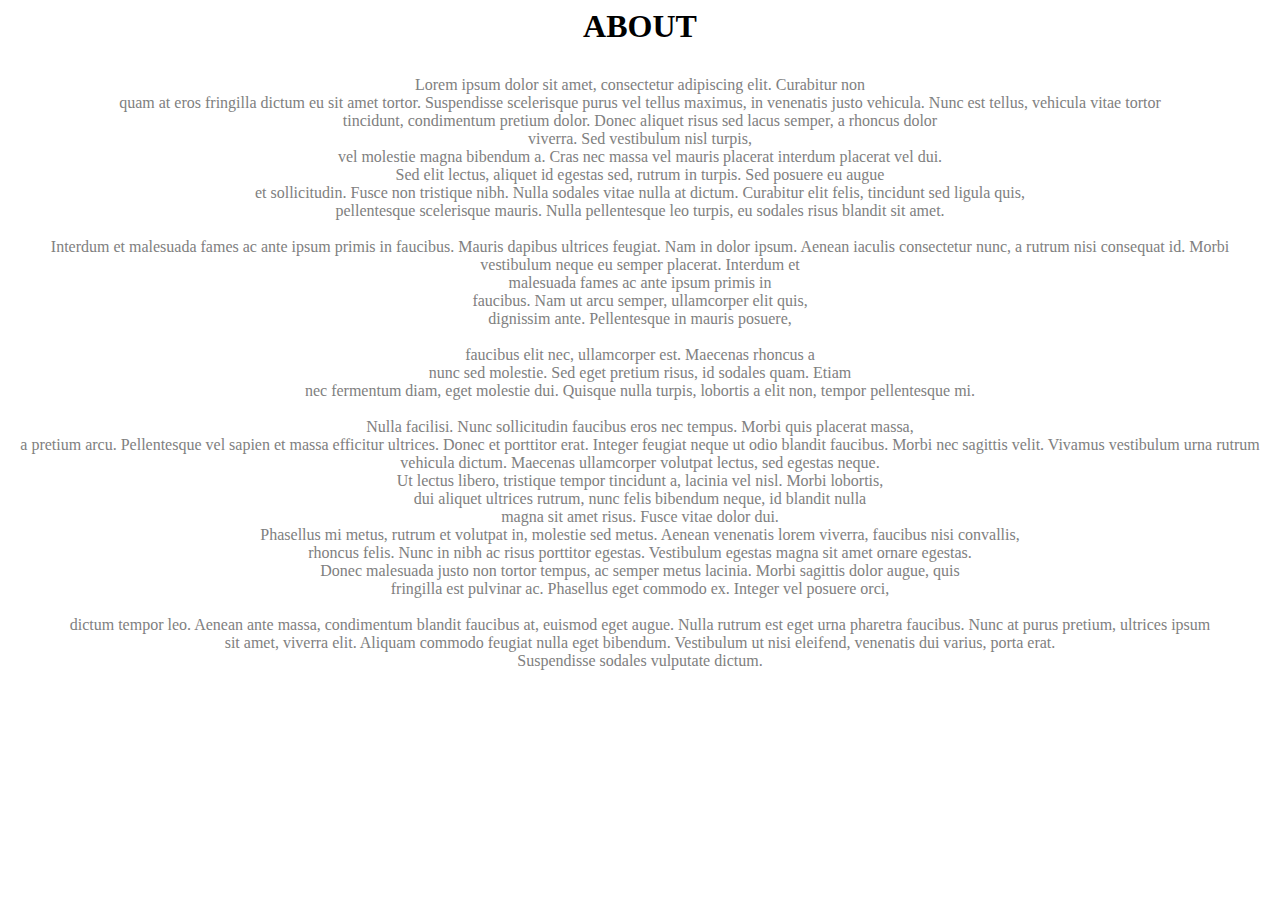
<file: About.html>
<html>
<head>
<style>
  h1 {text-align:center; color:black;}
  p {padding: 10px; color:gray; text-align:center; }
</style>
</head>
<body>

<h1>ABOUT</h1>
<p>Lorem ipsum dolor sit amet, consectetur adipiscing elit. Curabitur non<br>  quam at eros fringilla dictum eu sit amet tortor. Suspendisse scelerisque purus vel tellus maximus, in venenatis justo vehicula. Nunc est tellus, vehicula vitae tortor<br>  tincidunt, condimentum pretium dolor. Donec aliquet risus sed lacus semper, a rhoncus dolor<br>  viverra. Sed vestibulum nisl turpis,<br>  vel molestie magna bibendum a. Cras nec massa vel mauris placerat interdum placerat vel dui.<br>  Sed elit lectus, aliquet id egestas sed, rutrum in turpis. Sed posuere eu augue <br> et sollicitudin. Fusce non tristique nibh. Nulla sodales vitae nulla at dictum. Curabitur elit felis, tincidunt sed ligula quis, <br> pellentesque scelerisque mauris.

Nulla pellentesque leo turpis, eu sodales risus blandit sit amet.<br><br>  Interdum et malesuada fames ac ante ipsum primis in faucibus. Mauris dapibus ultrices feugiat. Nam in dolor ipsum. Aenean iaculis consectetur nunc, a rutrum nisi consequat id. Morbi vestibulum neque eu semper placerat. Interdum et<br>  malesuada fames ac ante ipsum primis in <br> faucibus. Nam ut arcu semper, ullamcorper elit quis,<br>  dignissim ante. Pellentesque in mauris posuere,<br><br>   faucibus elit nec, ullamcorper est. Maecenas rhoncus a<br>  nunc sed molestie. Sed eget pretium risus, id sodales quam.

Etiam<br>  nec fermentum diam, eget molestie dui. Quisque nulla turpis, lobortis a elit non, tempor pellentesque mi.<br> <br>  Nulla facilisi. Nunc sollicitudin faucibus eros nec tempus. Morbi quis placerat massa, <br> a pretium arcu. Pellentesque vel sapien et massa efficitur ultrices. Donec et porttitor erat.

Integer feugiat neque ut odio blandit faucibus. Morbi nec sagittis velit. Vivamus vestibulum urna rutrum vehicula dictum. Maecenas ullamcorper volutpat lectus, sed egestas neque.<br>  Ut lectus libero, tristique tempor tincidunt a, lacinia vel nisl. Morbi lobortis,<br>  dui aliquet ultrices rutrum, nunc felis bibendum neque, id blandit nulla<br>  magna sit amet risus. Fusce vitae dolor dui.<br>  Phasellus mi metus, rutrum et volutpat in, molestie sed metus. Aenean venenatis lorem viverra, faucibus nisi convallis,<br>  rhoncus felis. Nunc in nibh ac risus porttitor egestas. Vestibulum egestas magna sit amet ornare egestas.<br>  Donec malesuada justo non tortor tempus, ac semper metus lacinia. Morbi sagittis dolor augue, quis<br>  fringilla est pulvinar ac. Phasellus eget commodo ex.

Integer vel posuere orci, <br><br>  dictum tempor leo. Aenean ante massa, condimentum blandit faucibus at, euismod eget augue. Nulla rutrum est eget urna pharetra faucibus. Nunc at purus pretium, ultrices ipsum<br>  sit amet, viverra elit. Aliquam commodo feugiat nulla eget bibendum. Vestibulum ut nisi eleifend, venenatis dui varius, porta erat.<br>  Suspendisse sodales vulputate dictum.</p>

</body>
</html>
</file>
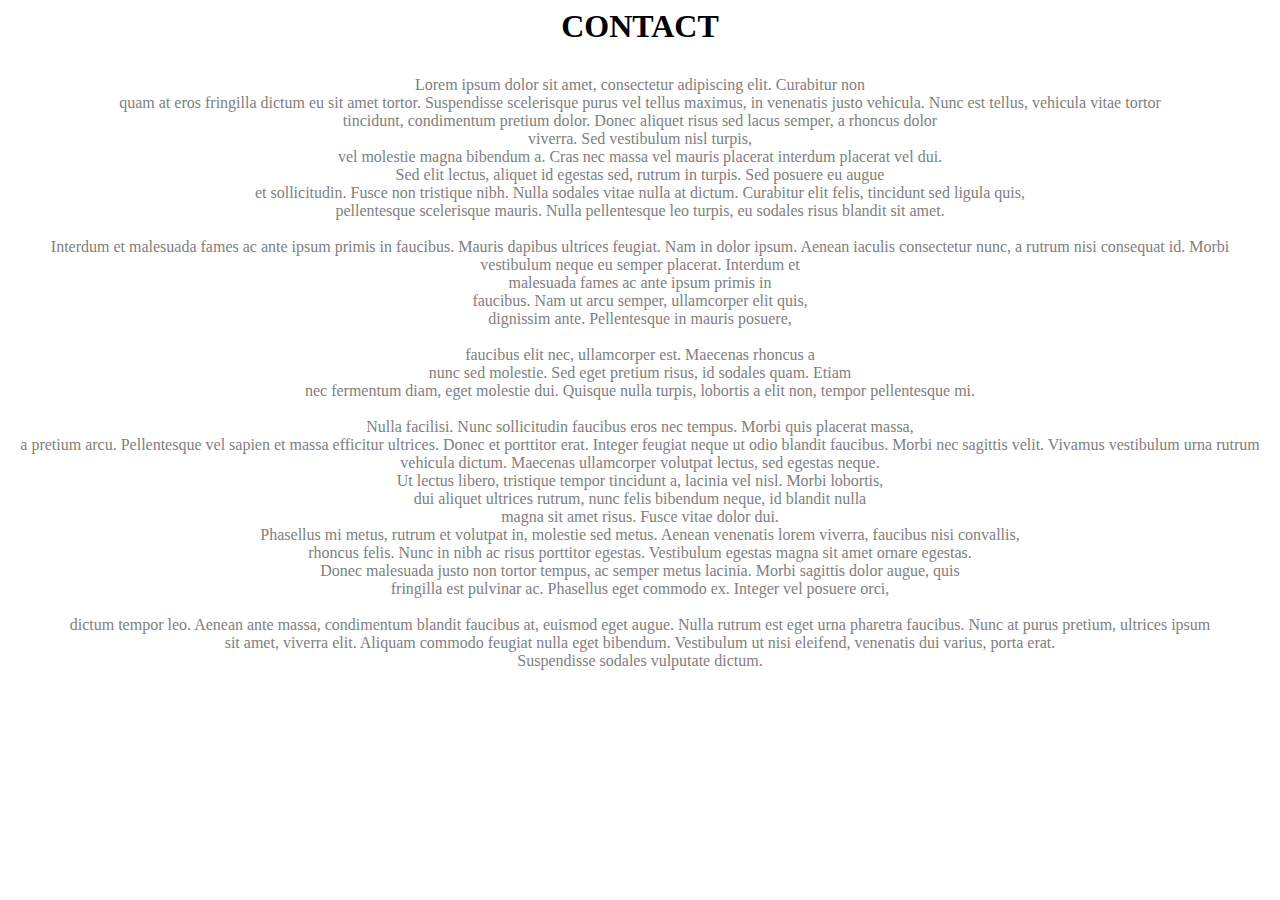
<file: Contact.html>
<html>
<head>
<style>
  h1 {text-align:center; color:black;}
  p {padding: 10px; color:gray; text-align:center; }
</style>
</head>
<body>

<h1>CONTACT</h1>
<p>Lorem ipsum dolor sit amet, consectetur adipiscing elit. Curabitur non<br>  quam at eros fringilla dictum eu sit amet tortor. Suspendisse scelerisque purus vel tellus maximus, in venenatis justo vehicula. Nunc est tellus, vehicula vitae tortor<br>  tincidunt, condimentum pretium dolor. Donec aliquet risus sed lacus semper, a rhoncus dolor<br>  viverra. Sed vestibulum nisl turpis,<br>  vel molestie magna bibendum a. Cras nec massa vel mauris placerat interdum placerat vel dui.<br>  Sed elit lectus, aliquet id egestas sed, rutrum in turpis. Sed posuere eu augue <br> et sollicitudin. Fusce non tristique nibh. Nulla sodales vitae nulla at dictum. Curabitur elit felis, tincidunt sed ligula quis, <br> pellentesque scelerisque mauris.

Nulla pellentesque leo turpis, eu sodales risus blandit sit amet.<br><br>  Interdum et malesuada fames ac ante ipsum primis in faucibus. Mauris dapibus ultrices feugiat. Nam in dolor ipsum. Aenean iaculis consectetur nunc, a rutrum nisi consequat id. Morbi vestibulum neque eu semper placerat. Interdum et<br>  malesuada fames ac ante ipsum primis in <br> faucibus. Nam ut arcu semper, ullamcorper elit quis,<br>  dignissim ante. Pellentesque in mauris posuere,<br><br>   faucibus elit nec, ullamcorper est. Maecenas rhoncus a<br>  nunc sed molestie. Sed eget pretium risus, id sodales quam.

Etiam<br>  nec fermentum diam, eget molestie dui. Quisque nulla turpis, lobortis a elit non, tempor pellentesque mi.<br> <br>  Nulla facilisi. Nunc sollicitudin faucibus eros nec tempus. Morbi quis placerat massa, <br> a pretium arcu. Pellentesque vel sapien et massa efficitur ultrices. Donec et porttitor erat.

Integer feugiat neque ut odio blandit faucibus. Morbi nec sagittis velit. Vivamus vestibulum urna rutrum vehicula dictum. Maecenas ullamcorper volutpat lectus, sed egestas neque.<br>  Ut lectus libero, tristique tempor tincidunt a, lacinia vel nisl. Morbi lobortis,<br>  dui aliquet ultrices rutrum, nunc felis bibendum neque, id blandit nulla<br>  magna sit amet risus. Fusce vitae dolor dui.<br>  Phasellus mi metus, rutrum et volutpat in, molestie sed metus. Aenean venenatis lorem viverra, faucibus nisi convallis,<br>  rhoncus felis. Nunc in nibh ac risus porttitor egestas. Vestibulum egestas magna sit amet ornare egestas.<br>  Donec malesuada justo non tortor tempus, ac semper metus lacinia. Morbi sagittis dolor augue, quis<br>  fringilla est pulvinar ac. Phasellus eget commodo ex.

Integer vel posuere orci, <br><br>  dictum tempor leo. Aenean ante massa, condimentum blandit faucibus at, euismod eget augue. Nulla rutrum est eget urna pharetra faucibus. Nunc at purus pretium, ultrices ipsum<br>  sit amet, viverra elit. Aliquam commodo feugiat nulla eget bibendum. Vestibulum ut nisi eleifend, venenatis dui varius, porta erat.<br>  Suspendisse sodales vulputate dictum.</p>

</body>
</html>
</file>
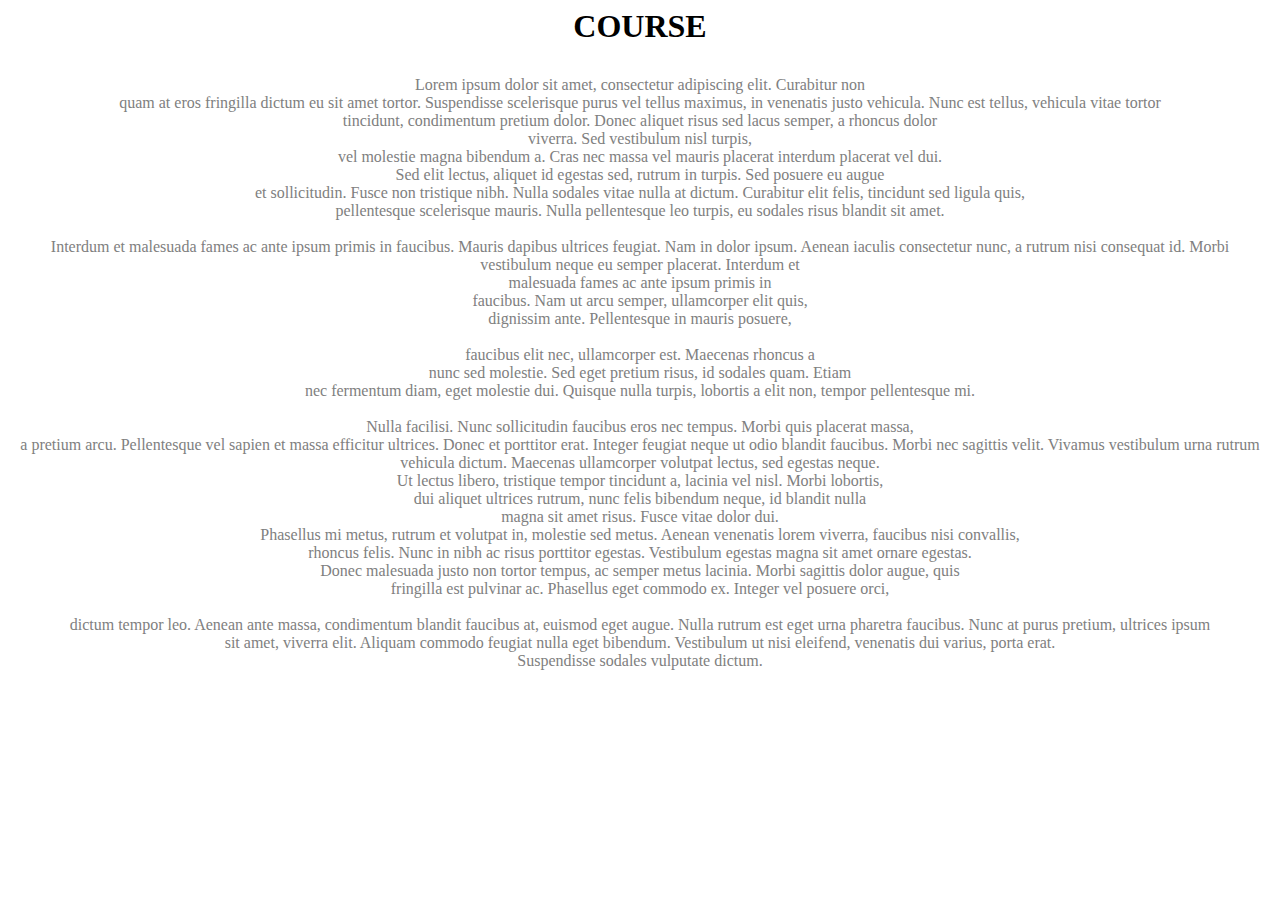
<file: Course.html>
<html>
<head>
<style>
  h1 {text-align:center; color:black;}
  p {padding: 10px; color:gray; text-align:center; }
</style>
</head>
<body>

<h1>COURSE</h1>
<p>Lorem ipsum dolor sit amet, consectetur adipiscing elit. Curabitur non<br>  quam at eros fringilla dictum eu sit amet tortor. Suspendisse scelerisque purus vel tellus maximus, in venenatis justo vehicula. Nunc est tellus, vehicula vitae tortor<br>  tincidunt, condimentum pretium dolor. Donec aliquet risus sed lacus semper, a rhoncus dolor<br>  viverra. Sed vestibulum nisl turpis,<br>  vel molestie magna bibendum a. Cras nec massa vel mauris placerat interdum placerat vel dui.<br>  Sed elit lectus, aliquet id egestas sed, rutrum in turpis. Sed posuere eu augue <br> et sollicitudin. Fusce non tristique nibh. Nulla sodales vitae nulla at dictum. Curabitur elit felis, tincidunt sed ligula quis, <br> pellentesque scelerisque mauris.

Nulla pellentesque leo turpis, eu sodales risus blandit sit amet.<br><br>  Interdum et malesuada fames ac ante ipsum primis in faucibus. Mauris dapibus ultrices feugiat. Nam in dolor ipsum. Aenean iaculis consectetur nunc, a rutrum nisi consequat id. Morbi vestibulum neque eu semper placerat. Interdum et<br>  malesuada fames ac ante ipsum primis in <br> faucibus. Nam ut arcu semper, ullamcorper elit quis,<br>  dignissim ante. Pellentesque in mauris posuere,<br><br>   faucibus elit nec, ullamcorper est. Maecenas rhoncus a<br>  nunc sed molestie. Sed eget pretium risus, id sodales quam.

Etiam<br>  nec fermentum diam, eget molestie dui. Quisque nulla turpis, lobortis a elit non, tempor pellentesque mi.<br> <br>  Nulla facilisi. Nunc sollicitudin faucibus eros nec tempus. Morbi quis placerat massa, <br> a pretium arcu. Pellentesque vel sapien et massa efficitur ultrices. Donec et porttitor erat.

Integer feugiat neque ut odio blandit faucibus. Morbi nec sagittis velit. Vivamus vestibulum urna rutrum vehicula dictum. Maecenas ullamcorper volutpat lectus, sed egestas neque.<br>  Ut lectus libero, tristique tempor tincidunt a, lacinia vel nisl. Morbi lobortis,<br>  dui aliquet ultrices rutrum, nunc felis bibendum neque, id blandit nulla<br>  magna sit amet risus. Fusce vitae dolor dui.<br>  Phasellus mi metus, rutrum et volutpat in, molestie sed metus. Aenean venenatis lorem viverra, faucibus nisi convallis,<br>  rhoncus felis. Nunc in nibh ac risus porttitor egestas. Vestibulum egestas magna sit amet ornare egestas.<br>  Donec malesuada justo non tortor tempus, ac semper metus lacinia. Morbi sagittis dolor augue, quis<br>  fringilla est pulvinar ac. Phasellus eget commodo ex.

Integer vel posuere orci, <br><br>  dictum tempor leo. Aenean ante massa, condimentum blandit faucibus at, euismod eget augue. Nulla rutrum est eget urna pharetra faucibus. Nunc at purus pretium, ultrices ipsum<br>  sit amet, viverra elit. Aliquam commodo feugiat nulla eget bibendum. Vestibulum ut nisi eleifend, venenatis dui varius, porta erat.<br>  Suspendisse sodales vulputate dictum.</p>

</body>
</html>
</file>
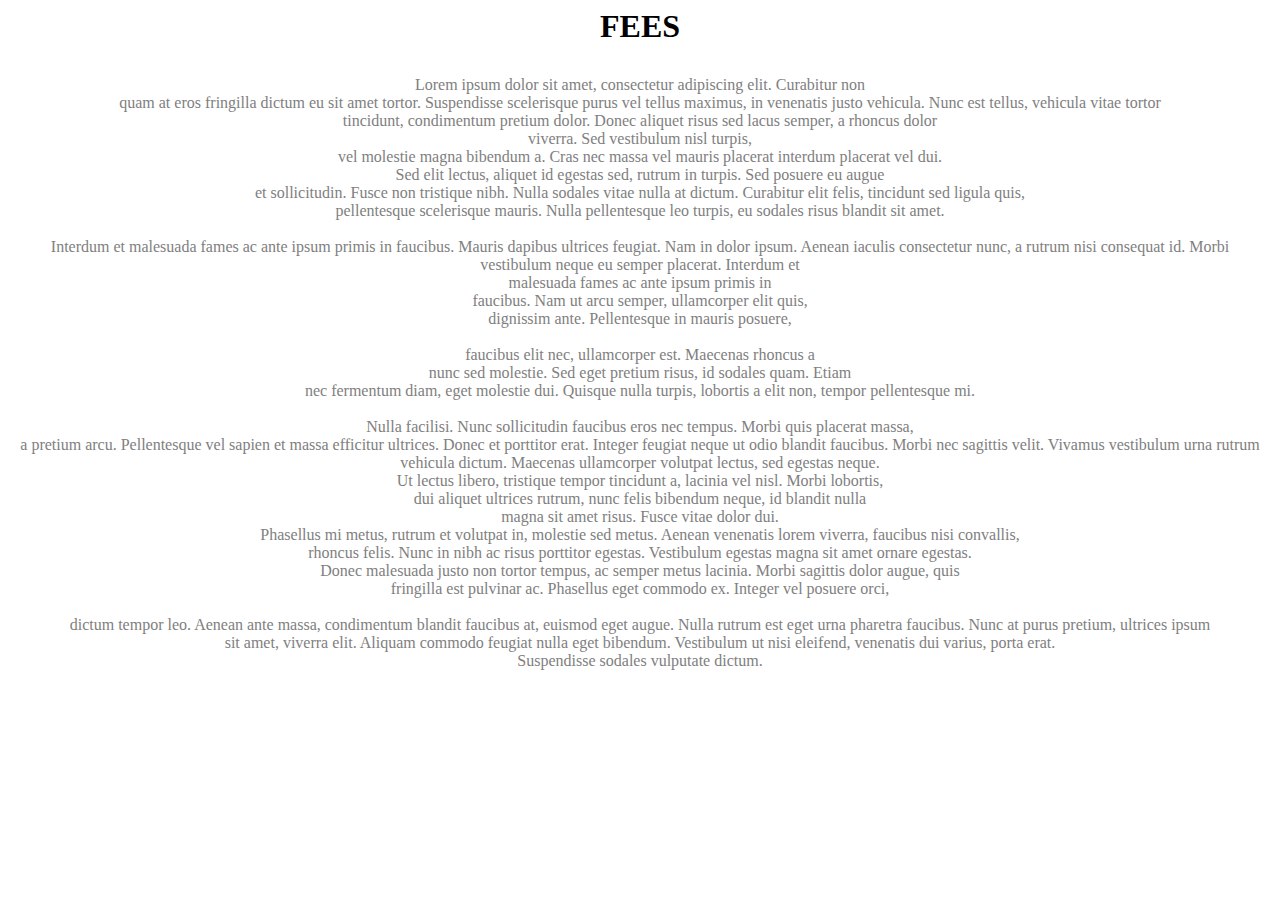
<file: Fee.html>
<html>
<head>
<style>
  h1 {text-align:center; color:black;}
  p {padding: 10px; color:gray; text-align:center; }
</style>
</head>
<body>

<h1>FEES</h1>
<p>Lorem ipsum dolor sit amet, consectetur adipiscing elit. Curabitur non<br>  quam at eros fringilla dictum eu sit amet tortor. Suspendisse scelerisque purus vel tellus maximus, in venenatis justo vehicula. Nunc est tellus, vehicula vitae tortor<br>  tincidunt, condimentum pretium dolor. Donec aliquet risus sed lacus semper, a rhoncus dolor<br>  viverra. Sed vestibulum nisl turpis,<br>  vel molestie magna bibendum a. Cras nec massa vel mauris placerat interdum placerat vel dui.<br>  Sed elit lectus, aliquet id egestas sed, rutrum in turpis. Sed posuere eu augue <br> et sollicitudin. Fusce non tristique nibh. Nulla sodales vitae nulla at dictum. Curabitur elit felis, tincidunt sed ligula quis, <br> pellentesque scelerisque mauris.

Nulla pellentesque leo turpis, eu sodales risus blandit sit amet.<br><br>  Interdum et malesuada fames ac ante ipsum primis in faucibus. Mauris dapibus ultrices feugiat. Nam in dolor ipsum. Aenean iaculis consectetur nunc, a rutrum nisi consequat id. Morbi vestibulum neque eu semper placerat. Interdum et<br>  malesuada fames ac ante ipsum primis in <br> faucibus. Nam ut arcu semper, ullamcorper elit quis,<br>  dignissim ante. Pellentesque in mauris posuere,<br><br>   faucibus elit nec, ullamcorper est. Maecenas rhoncus a<br>  nunc sed molestie. Sed eget pretium risus, id sodales quam.

Etiam<br>  nec fermentum diam, eget molestie dui. Quisque nulla turpis, lobortis a elit non, tempor pellentesque mi.<br> <br>  Nulla facilisi. Nunc sollicitudin faucibus eros nec tempus. Morbi quis placerat massa, <br> a pretium arcu. Pellentesque vel sapien et massa efficitur ultrices. Donec et porttitor erat.

Integer feugiat neque ut odio blandit faucibus. Morbi nec sagittis velit. Vivamus vestibulum urna rutrum vehicula dictum. Maecenas ullamcorper volutpat lectus, sed egestas neque.<br>  Ut lectus libero, tristique tempor tincidunt a, lacinia vel nisl. Morbi lobortis,<br>  dui aliquet ultrices rutrum, nunc felis bibendum neque, id blandit nulla<br>  magna sit amet risus. Fusce vitae dolor dui.<br>  Phasellus mi metus, rutrum et volutpat in, molestie sed metus. Aenean venenatis lorem viverra, faucibus nisi convallis,<br>  rhoncus felis. Nunc in nibh ac risus porttitor egestas. Vestibulum egestas magna sit amet ornare egestas.<br>  Donec malesuada justo non tortor tempus, ac semper metus lacinia. Morbi sagittis dolor augue, quis<br>  fringilla est pulvinar ac. Phasellus eget commodo ex.

Integer vel posuere orci, <br><br>  dictum tempor leo. Aenean ante massa, condimentum blandit faucibus at, euismod eget augue. Nulla rutrum est eget urna pharetra faucibus. Nunc at purus pretium, ultrices ipsum<br>  sit amet, viverra elit. Aliquam commodo feugiat nulla eget bibendum. Vestibulum ut nisi eleifend, venenatis dui varius, porta erat.<br>  Suspendisse sodales vulputate dictum.</p>

</body>
</html>
</file>
